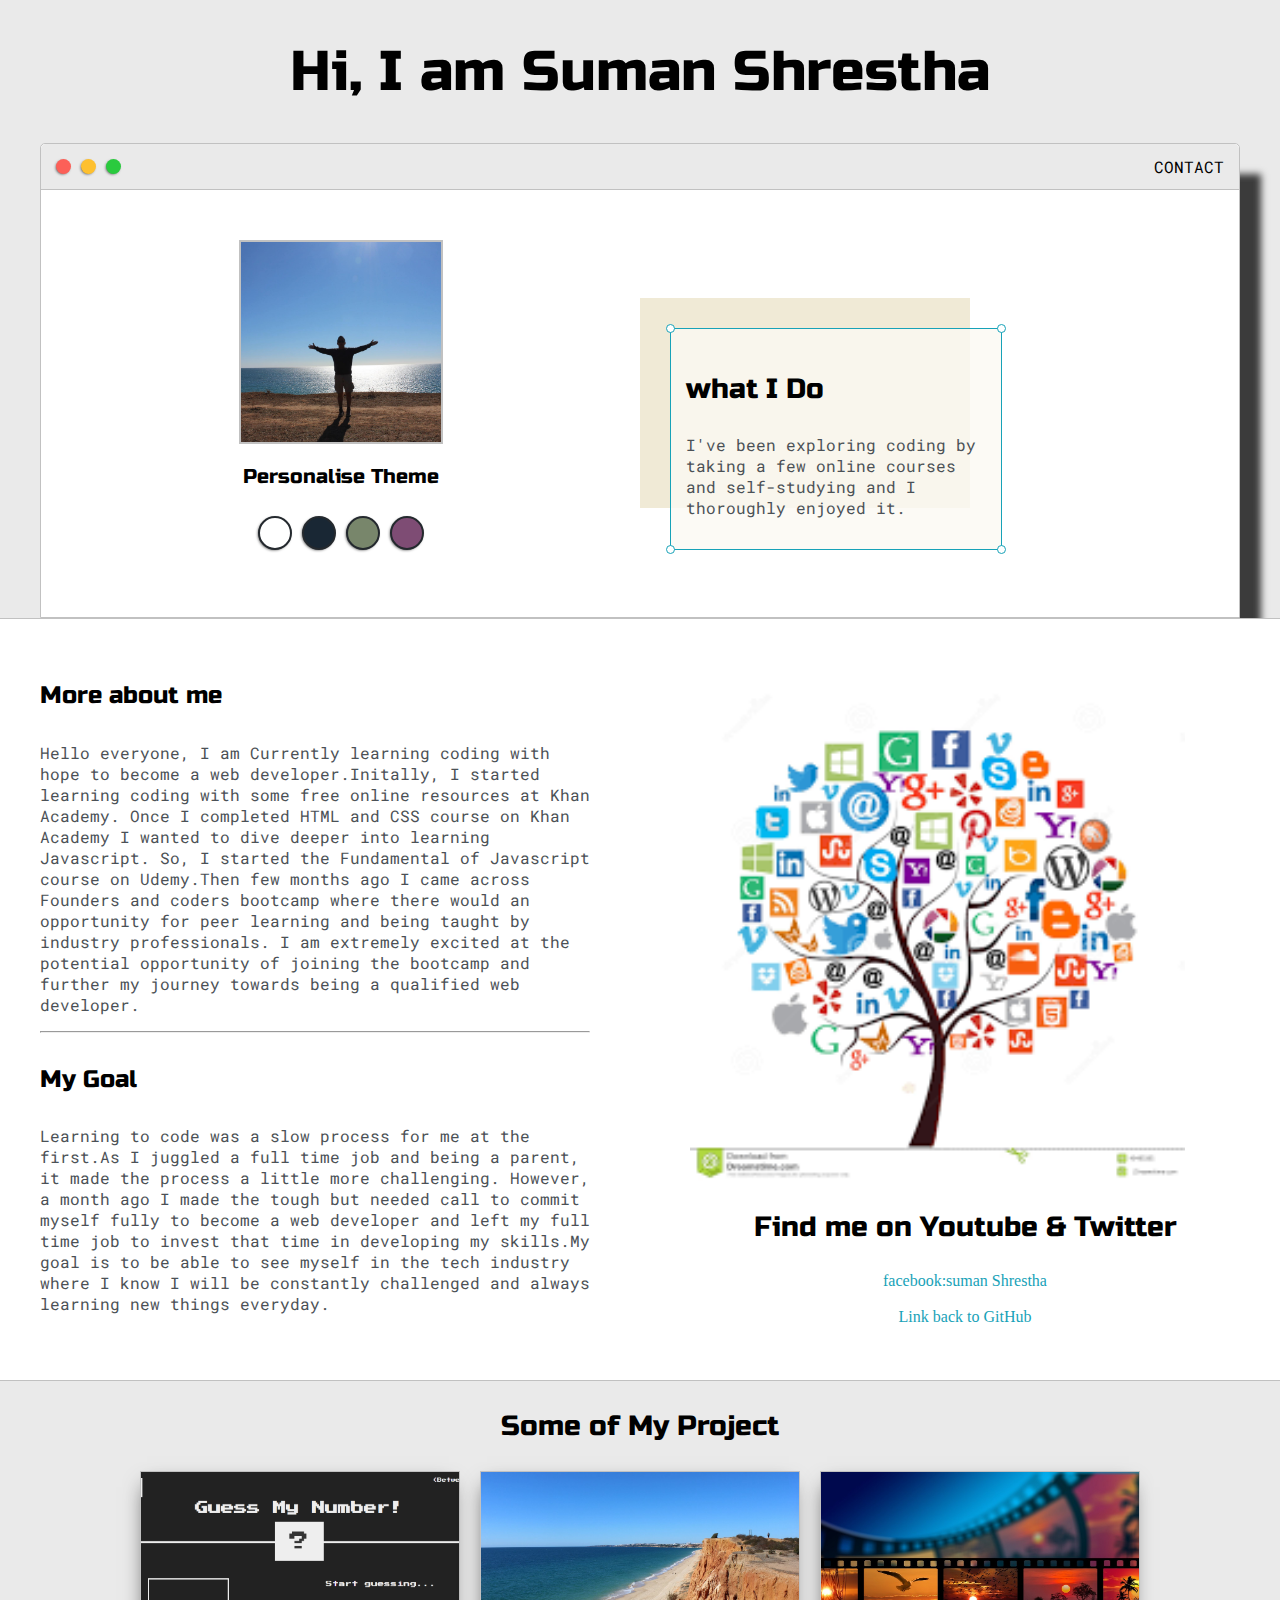
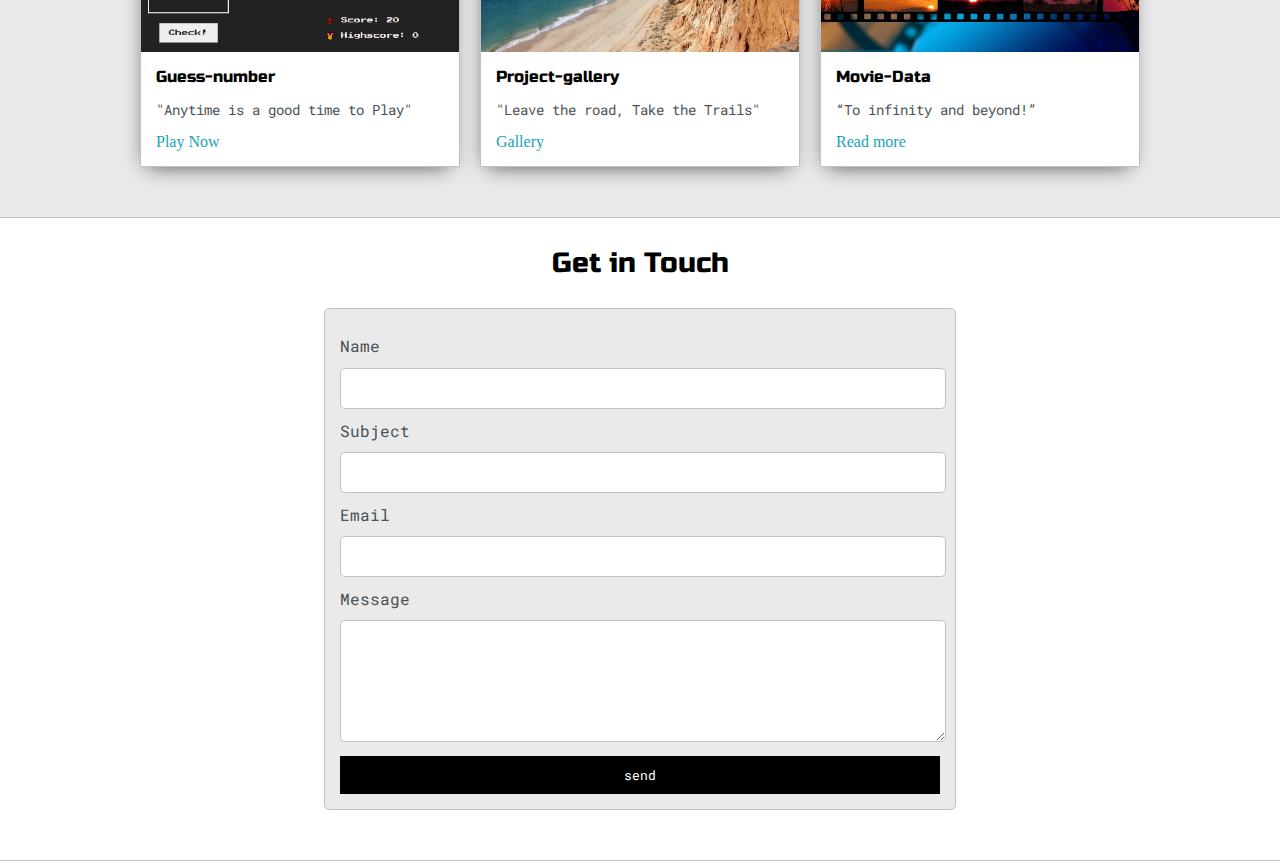
<file: index.html>
<!DOCTYPE html>
<html lang="en">
  <head>
    <meta charset="UTF-8" />
    <meta http-equiv="X-UA-Compatible" content="IE=edge" />
    <meta name="viewport" content="width=device-width, initial-scale=1.0" />
    <link
      href="https://fonts.googleapis.com/css2?family=Russo+One&display=swap"
      rel="stylesheet"
    />
    <link
      href="https://fonts.googleapis.com/css2?family=Roboto+Mono:wght@500&family=Russo+One&display=swap"
      rel="stylesheet"
    />

    <link rel="stylesheet" type="text/css" href="style.css" />

    <link id="theme-style" rel="stylesheet" type="text/css" href="style.css" />

    <title>SUMAN SHRESTHA WEBSITE</title>
  </head>
  <body>
    <section class="s1">
      <div class="main-container">
        <div class="greeting-wrapper"><h1>Hi, I am Suman Shrestha</h1></div>
        <div class="intro-wrapper">
          <div class="nav-wrapper">
            <div class="dots-wrapper">
              <div id="dots-1" class="browser-dots"></div>
              <div id="dots-2" class="browser-dots"></div>
              <div id="dots-3" class="browser-dots"></div>
            </div>
            <ul id="navigation">
              <li><a href="#contact">CONTACT</a></li>
            </ul>
          </div>
          <div class="left-column">
            <img id="profile_pic" src="images/photo 5.jpeg" />
            <h5 style="text-align: center; line-height: 0">
              Personalise Theme
            </h5>
            <div id="theme-options-wrapper">
              <div data-mode="light" id="light-mode" class="theme-dot"></div>
              <div data-mode="blue" id="blue-mode" class="theme-dot"></div>
              <div data-mode="green" id="green-mode" class="theme-dot"></div>
              <div data-mode="purple" id="purple-mode" class="theme-dot"></div>
            </div>
            <p id="settings-note">
              <!-- THIS SETTING WILL BE SAVED FOR<br> YOUR NEXT VISIT -->
            </p>
          </div>
          <div class="right-column">
            <div id="preview-shadow">
              <div id="preview">
                <div id="corner-tl" class="corner"></div>
                <div id="corner-tr" class="corner"></div>
                <h3>what I Do</h3>
                <p>
                  I've been exploring coding by taking a few online courses and
                  self-studying and I thoroughly enjoyed it.
                </p>
                <div id="corner-br" class="corner"></div>
                <div id="corner-bl" class="corner"></div>
              </div>
            </div>
          </div>
        </div>
      </div>
    </section>
    <section class="s2">
      <div class="main-container">
        <div class="about-wrapper">
          <div class="About-me">
            <h4>More about me</h4>
            <p>
              Hello everyone, I am Currently learning coding with hope to become
              a web developer.Initally, I started learning coding with some free
              online resources at Khan Academy. Once I completed HTML and CSS
              course on Khan Academy I wanted to dive deeper into learning
              Javascript. So, I started the Fundamental of Javascript course on
              Udemy.Then few months ago I came across Founders and coders
              bootcamp where there would an opportunity for peer learning and
              being taught by industry professionals. I am extremely excited at
              the potential opportunity of joining the bootcamp and further my
              journey towards being a qualified web developer.
            </p>

            <hr />

            <h4>My Goal</h4>
            <p>
              Learning to code was a slow process for me at the first.As I
              juggled a full time job and being a parent, it made the process a
              little more challenging. However, a month ago I made the tough but
              needed call to commit myself fully to become a web developer and
              left my full time job to invest that time in developing my
              skills.My goal is to be able to see myself in the tech industry
              where I know I will be constantly challenged and always learning
              new things everyday.
            </p>
          </div>

          <div class="social-links">
            <img id="social_img" src="images/photo 11.jpeg" />
            <h3>Find me on Youtube & Twitter</h3>
            <a target="_blank" href="#">facebook:suman Shrestha</a>
            <br />
            <a target="_blank" href="https://github.com/Suman3987/Portfolio-"
              >Link back to GitHub</a
            >
          </div>
        </div>
      </div>
    </section>
    <section class="s1">
      <div class="main-container">
        <h3 style="text-align: center">Some of My Project</h3>
        <div class="post-wrapper">
          <div>
            <div class="post">
              <img class="thumbnail" src="images/photo 12.png" />
              <div class="post-preview">
                <h6 class="post-title">Guess-number</h6>
                <p class="post-intro">"Anytime is a good time to Play"</p>
                <a href="https://suman3987.github.io/Guess-number/">Play Now</a>
              </div>
            </div>
          </div>

          <div>
            <div class="post">
              <img class="thumbnail" src="images/photo 2.jpeg" />
              <div class="post-preview">
                <h6 class="post-title">Project-gallery</h6>
                <p class="post-intro">"Leave the road, Take the Trails"</p>
                <a
                  target="_blank"
                  href=" https://suman3987.github.io/Project-gallery/"
                  >Gallery</a
                >
              </div>
            </div>
          </div>
          <div>
            <div class="post">
              <img class="thumbnail" src="images/Photo 15.jpeg" />
              <div class="post-preview">
                <h6 class="post-title">Movie-Data</h6>
                <p class="post-intro">“To infinity and beyond!”</p>
                <a
                  target="_blank"
                  href="https://github.com/Suman3987/Movie-Data-"
                  >Read more</a
                >
              </div>
            </div>
          </div>
        </div>
      </div>
    </section>

    <section id="contact" class="s2">
      <div class="main-container">
        <h3 style="text-align: center">Get in Touch</h3>
        <form id="contact-form">
          <label>Name</label>
          <input class="input-field" type="text" name="name" />

          <label>Subject</label>
          <input class="input-field" type="text" name="subject" />

          <label>Email</label>
          <input class="input-field" type="text" name="email" />

          <label>Message</label>
          <textarea class="input-field" name="message"> </textarea>

          <input id="submit-btn" type="submit" value="send" />
        </form>
      </div>
    </section>
    <script type="text/javascript" src="script.js"></script>
  </body>
</html>
</file>
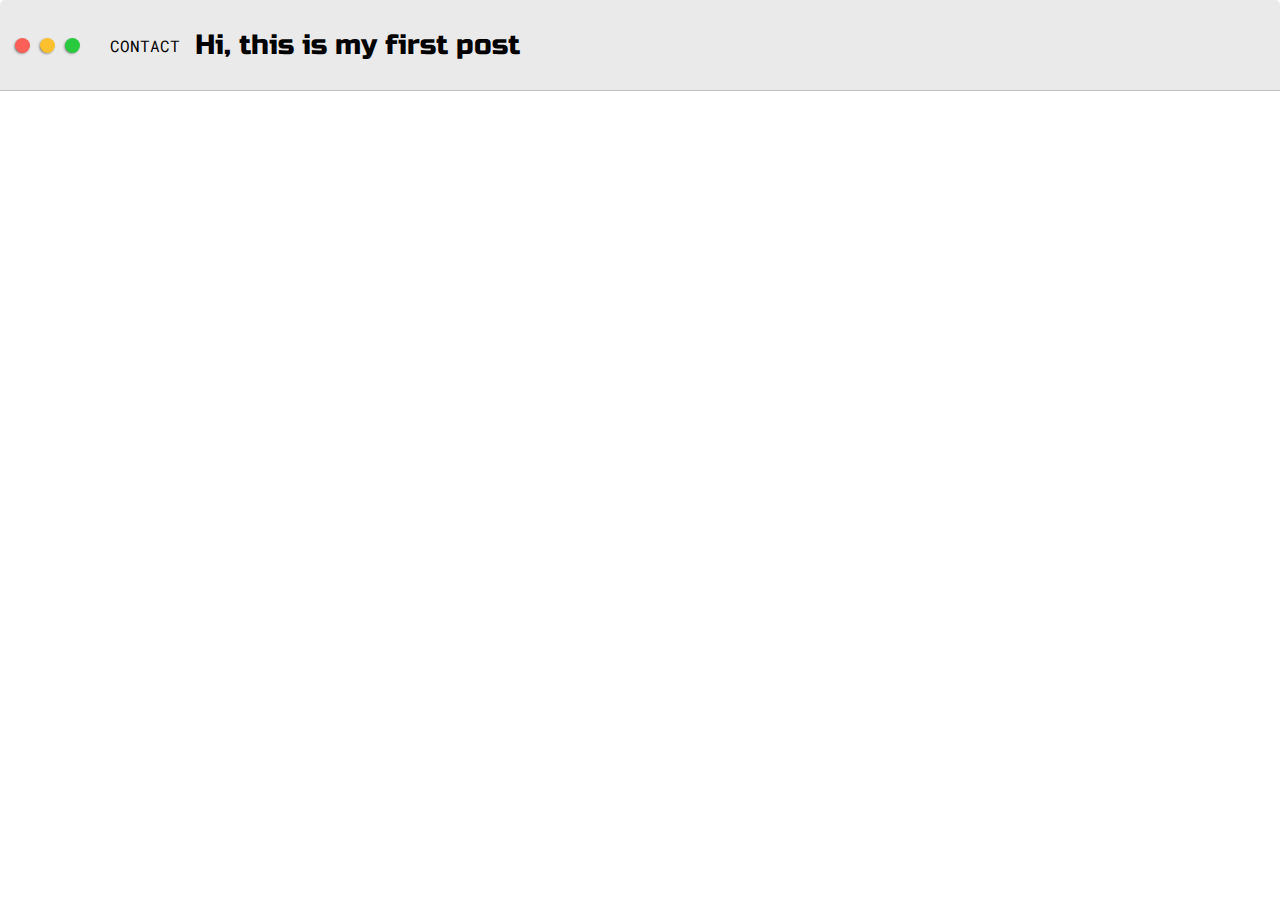
<file: post.html>
<!DOCTYPE html>
<html lang="en">
<head>
  <title>Post Name</title>
  <meta charset="UTF-8">
  <meta http-equiv="X-UA-Compatible" content="IE=edge">
  <meta name="viewport" content="width=device-width, initial-scale=1.0">
  <link href="https://fonts.googleapis.com/css2?family=Russo+One&display=swap" rel="stylesheet">
  <link href="https://fonts.googleapis.com/css2?family=Roboto+Mono:wght@500&family=Russo+One&display=swap" rel="stylesheet">
  <link rel="stylesheet" type="text/css" href="style.css">

  
</head>
<body>

  <div class="nav-wrapper">
    <div class="dots-wrapper"> 
    <div id="dots-1"class="browser-dots"></div>
    <div id="dots-2"class="browser-dots"></div>
    <div id="dots-3"class="browser-dots"></div>
    </div>
  <ul id="navigation"> 
    <li> <a href="#">CONTACT</a></li>
  
    
  </ul>

    <div class="main-container">
     <h3>Hi, this is my first post</h3>
        
    </div>
</body>
</file>
<file: style.css>
:root {
  --mainColor: #eaeaea;
  --secondaryColor: #fff;
  --borderColor: #c1c1c1;

  --mainText: black;
  --secondaryText: #4b5156;
  --themeDotBorder: #24292e;
  --previewBg: rgb(251, 249, 243, 0.8);
  --previewShadow: #f0ead6;
  --buttonColor: black;
}

html,
body {
  padding: 0;
  margin: 0;
}
body* {
  transition: 0.3s;
}

h1,
h2,
h3,
h4,
h5,
h6,
strong {
  color: var(--mainText);
  font-family: "Russo One", sans-serif;
  font-weight: 500;
}

P,
li,
span,
label,
input,
textarea {
  color: var(--secondaryText);
  font-family: "Roboto Mono", monospace;
}
a {
  text-decoration: none;
  color: #17a2b8;
}
ul {
  list-style: none;
}
h1 {
  font-size: 56px;
}
h2 {
  font-size: 36px;
}
h3 {
  font-size: 28px;
}
h4 {
  font-size: 24px;
}
h5 {
  font-size: 20px;
}
h6 {
  font-size: 16px;
}

.s1 {
  background-color: var(--mainColor);
  border-bottom: 1px solid var(--borderColor);
  overflow: auto;
}

.s2 {
  background-color: var(--secondaryColor);
  border-bottom: 1px solid var(--borderColor);
  overflow: auto;
}
.main-container {
  width: 1200px;
  margin: 0 auto;
}

.greeting-wrapper {
  display: grid;
  text-align: center;
  align-content: center;
  min-height: 2em;
}
.intro-wrapper {
  background-color: var(--secondaryColor);
  border: 1px solid var(--borderColor);
  border-radius: 5px 5px 0 0;
  -webkit-box-shadow: 29px 23px 7px -8px rgba(0, 0, 0, 0.75);
  -moz-box-shadow: 29px 23px 7px -8px rgba(0, 0, 0, 0.75);
  box-shadow: 29px 23px 7px -8px rgba(0, 0, 0, 0.75);

  display: grid;
  grid-template-columns: 1fr 1fr;

  grid-template-areas:
    "nav-wrapper nav-wrapper"
    "left-column right-column ";
}
.nav-wrapper {
  border-radius: 5px 5px 0 0;
  grid-area: nav-wrapper;
  border-bottom: 1px solid var(--borderColor);
  display: flex;
  justify-content: space-between;
  align-items: center;
  background-color: var(--mainColor);
}
#navigation a {
  color: var(--mainText);
}
#navigation {
  margin: 0;
  padding: 10px;
}
#navigation li {
  display: inline-block;
  margin-right: 5px;
  margin-left: 5px;
}
.dots-wrapper {
  display: flex;
  padding: 10px;
}
#dots-1 {
  background-color: #fc6058;
}
#dots-2 {
  background-color: #fec02f;
}
#dots-3 {
  background-color: #2aca3e;
}
.browser-dots {
  background-color: black;
  height: 15px;
  width: 15px;
  border-radius: 50%;
  margin: 5px;
  -webkit-box-shadow: -1px 1px 3px -1px rgba(0, 0, 0, 0.75);
  -moz-box-shadow: -1px 1px 3px -1px rgba(0, 0, 0, 0.75);
  box-shadow: -1px 1px 3px -1px rgba(0, 0, 0, 0.75);
}
.left-column {
  grid-area: left-column;
  padding-top: 50px;
  padding-bottom: 50px;
}
#profile_pic {
  display: block;
  margin: 0 auto;
  height: 200px;
  width: 200px;
  object-fit: cover;
  border: 2px solid var(--borderColor);
}
#theme-options-wrapper {
  display: flex;
  justify-content: center;
}
.theme-dot {
  height: 30px;
  width: 30px;
  background-color: black;
  border-radius: 50%;
  margin: 5px;
  border: 2px solid var(--themeDotBorder);

  -webkit-box-shadow: -1px 1px 3px -1px rgba(0, 0, 0, 0.75);
  -moz-box-shadow: -1px 1px 3px -1px rgba(0, 0, 0, 0.75);
  box-shadow: -1px 1px 3px -1px rgba(0, 0, 0, 0.75);
  cursor: pointer;
}
.theme-dot:hover {
  border-width: 5px;
}
#light-mode {
  background-color: #fff;
}
#blue-mode {
  background-color: #192734;
}
#green-mode {
  background-color: #78866b;
}
#purple-mode {
  background-color: #7e4c74;
}
#settings-note {
  font-size: 12px;
  font-style: italic;
  text-align: center;
}

.right-column {
  grid-area: right-column;
  display: grid;
  align-content: center;
  padding-top: 50px;
  padding-bottom: 50px;
}
#preview-shadow {
  background-color: var(--previewShadow);
  width: 300px;
  height: 180px;
  padding-left: 30px;
  padding-top: 30px;
}
#preview {
  width: 300px;
  border: 1.5px solid #17a2b8;
  background-color: var(--previewBg);
  padding: 15px;
  position: relative;
}
.corner {
  width: 7px;
  height: 7px;
  border-radius: 50%;
  border: 1.5px solid #17a2b8;
  background-color: #fff;
  position: absolute;
}
#corner-tl {
  top: -5px;
  left: -5px;
}
#corner-tr {
  top: -5px;
  right: -5px;
}
#corner-bl {
  bottom: -5px;
  right: -5px;
}
#corner-br {
  bottom: -5px;
  left: -5px;
}

.about-wrapper {
  display: grid;
  grid-template-columns: repeat(auto-fit, minmax(320px, 1fr));
  padding-bottom: 50px;
  padding-top: 30px;
  gap: 100px;
}
#skills {
  display: flex;
  justify-content: space-evenly;
  background-color: var(--previewShadow);
}
.social-links {
  display: grid;
  align-content: center;
  text-align: center;
}
#social_img {
  width: 90%;
}

.post-wrapper {
  display: grid;
  grid-template-columns: repeat(auto-fit, 320px);
  gap: 20px;
  justify-content: center;
  padding-bottom: 50px;
}
.post {
  border: 1px solid var(--borderColor);
  -webkit-box-shadow: -2px 7px 21px -9px rgba(0, 0, 0, 0.75);
  -moz-box-shadow: -2px 7px 21px -9px rgba(0, 0, 0, 0.75);
  box-shadow: -2px 7px 21px -9px rgba(0, 0, 0, 0.75);
}
.thumbnail {
  display: block;
  width: 100%;
  height: 180px;
  object-fit: cover;
}
.post-preview {
  background-color: #fff;
  padding: 15px;
}
.post-title {
  color: black;
  margin: 0;
}
.post-intro {
  color: 4b5156;
  font-size: 14px;
}
#contact-form {
  display: block;
  max-width: 600px;
  margin: 0 auto;
  border: 1px solid var(--borderColor);
  padding: 15px;
  border-radius: 5px;
  background-color: var(--mainColor);
  margin-bottom: 50px;
}
#contact-form label {
  line-height: 2.7em;
}

#contact-form textarea {
  min-height: 100px;
  font-size: 14px;
}
.input-field {
  width: 100%;
  padding-top: 10px;
  padding-bottom: 10px;
  background-color: var(--secondaryColor);
  border-radius: 5px;
  border: 1px solid var(--borderColor);
  font-size: 14px;
}
#submit-btn {
  margin-top: 10px;
  width: 100%;
  padding-top: 10px;
  padding-bottom: 10px;
  color: #fff;
  background-color: var(--buttonColor);
  border: none;
}

@media screen and (max-width: 1200px) {
  .main-container {
    width: 95%;
  }
}
@media screen and (max-width: 800px) {
  .intro-wrapper {
    grid-template-columns: 1fr;
    grid-template-areas:
      "nav-wrapper"
      "left-column "
      "right-column ";
  }

  .right-column {
    justify-content: center;
  }
}
</file>
